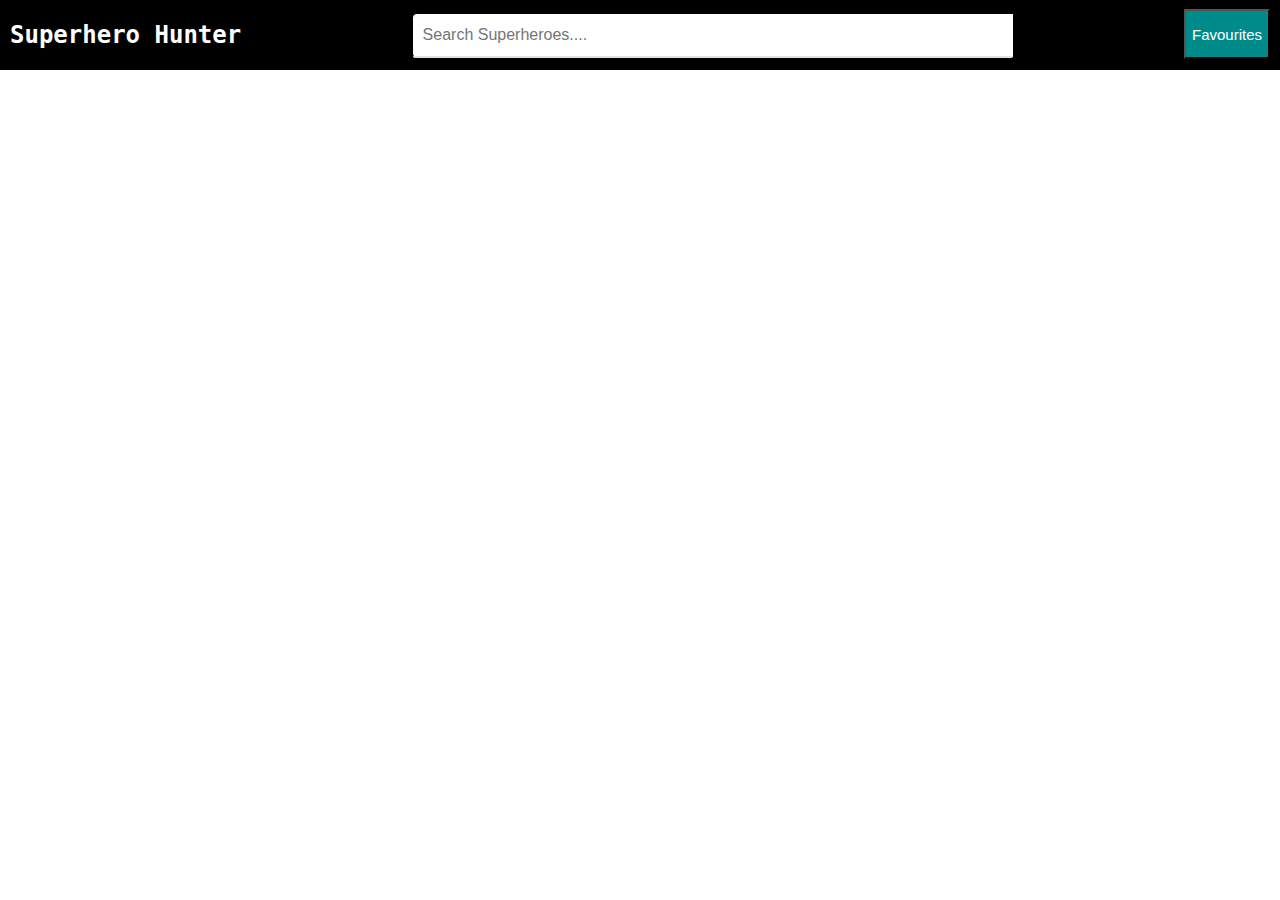
<file: index.html>
<html>
  <head>
    <title>Superheros</title>
    <meta charset="utf-8" />
    <meta name="viewport" content="width=device-width, initial-scale=1" />
    <!-- Local css -->
    <link rel="stylesheet" type="text/css" href="style.css" />
  </head>
  <body>
    <div class="nav">
      <span id="app-title">Superhero Hunter</span>
      <div class="search-container">
        <input
          type="text"
          placeholder="Search Superheroes...."
          value=""
          id="search-hero"
        />
        <div id="search-results"></div>
      </div>
      <button id="fvrt-btn" onclick="location.href='favourites.html'">
        Favourites
      </button>
    </div>
    
  </body>
  <!-- local JavaScript -->
  <script type="text/javascript" src="script.js"></script>
</html>
</file>
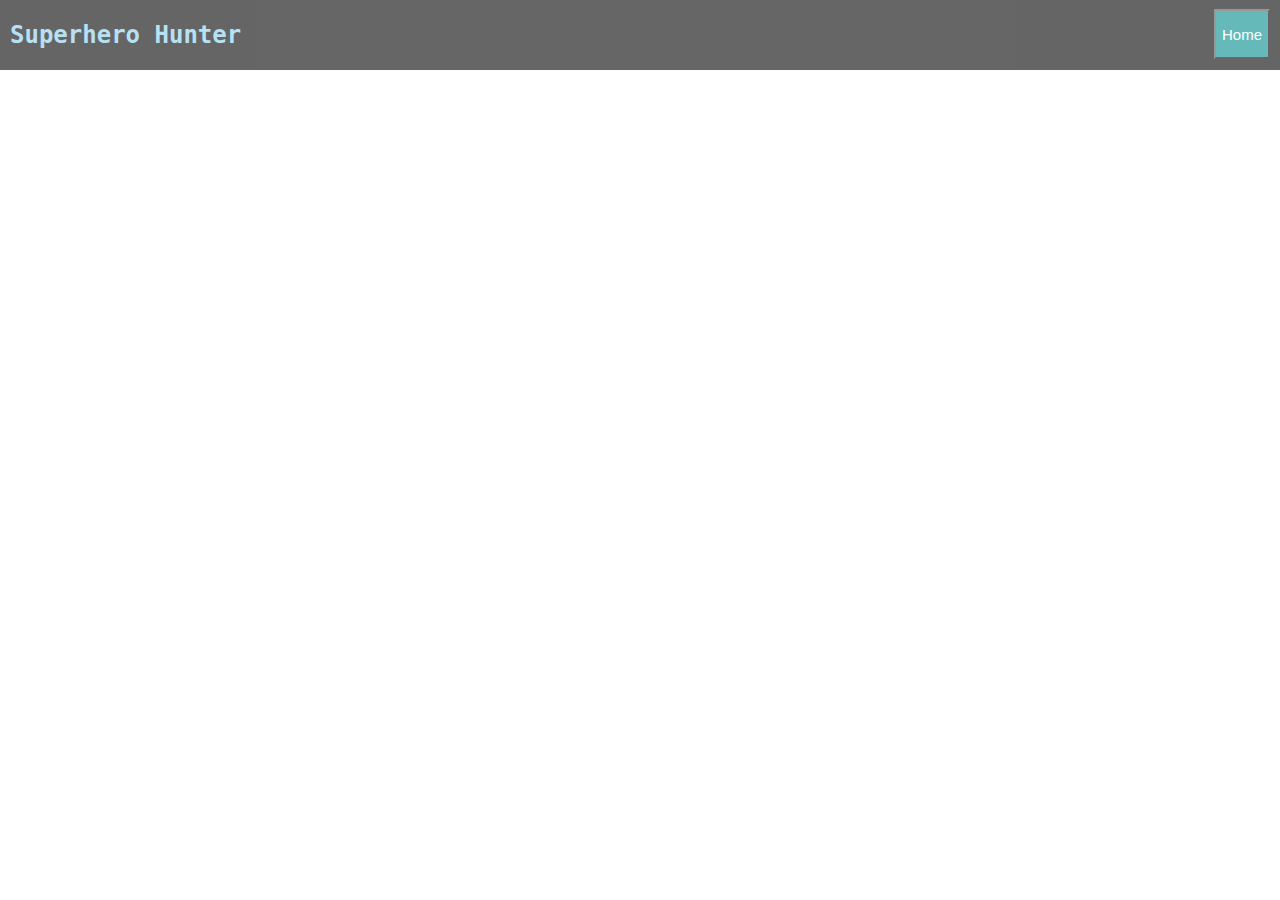
<file: favourites.html>
<html>
  <head>
    <title>Favourite Superheroes</title>
    <meta charset="utf-8" />
    <meta name="viewport" content="width=device-width, initial-scale=1" />
    <!-- Local css -->
    <link rel="stylesheet" type="text/css" href="favourites.css" />
  </head>
  <body>
    <div class="nav">
      <span id="app-title">Superhero Hunter</span>
      <div>
        <button class="nav-btn" onclick="window.location.href='index.html'">
          Home
        </button>
      </div>
    </div>
    <main>
      <h1>Favourite Superhero</h1>
      <div id="favourites-container"></div>
    </main>
  </body>
  <!-- local JavaScript -->
  <script type="text/javascript" src="favourites.js"></script>
</html>
</file>
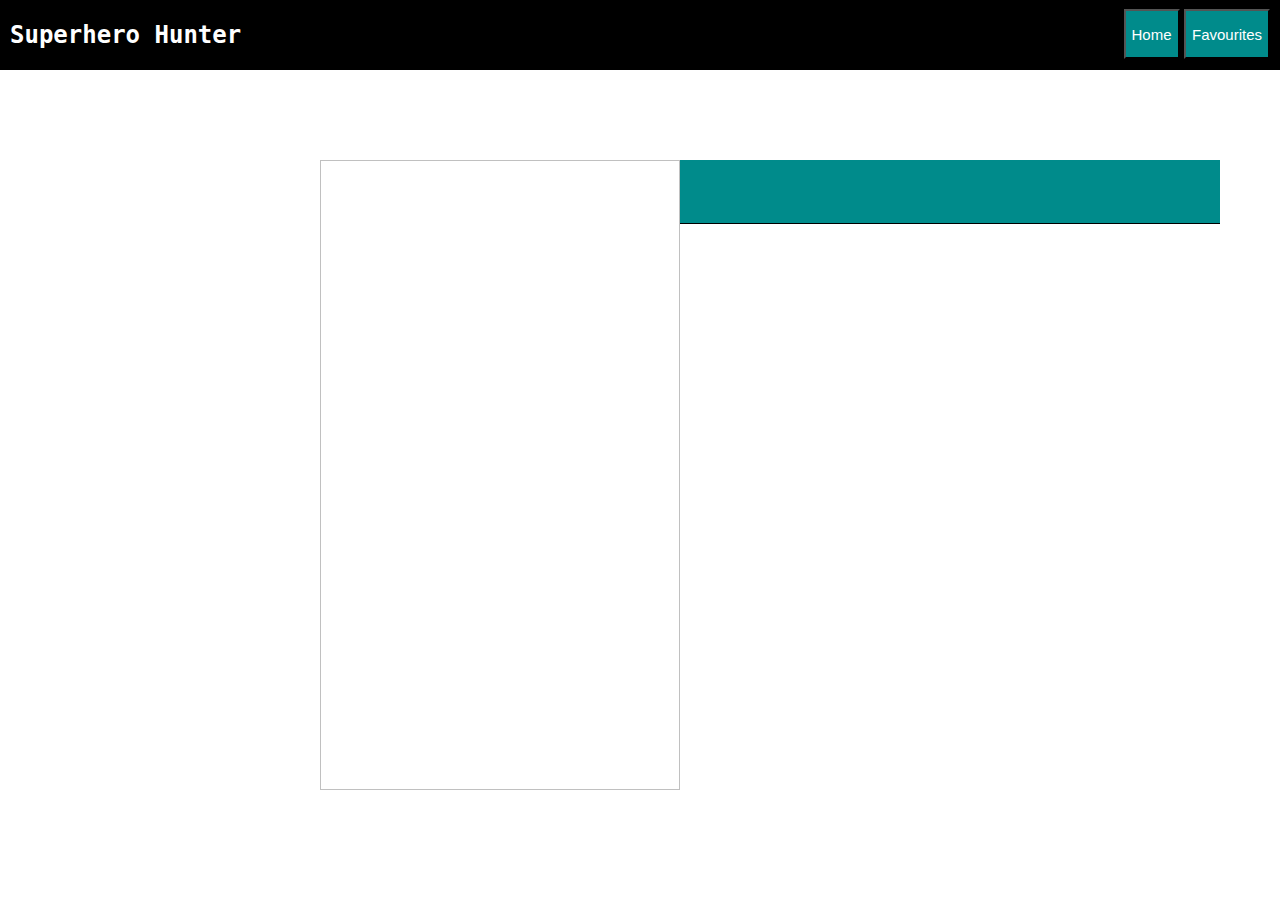
<file: Superhero.html>
<html>
  <head>
    <title>SuperHero</title>
    <meta charset="utf-8" />
    <meta name="viewport" content="width=device-width, initial-scale=1" />
    <!-- Local css -->
    <link rel="stylesheet" type="text/css" href="Superhero.css" />
  </head>
  <body>
    <div class="nav">
      <span id="app-title">Superhero Hunter</span>
      <div>
        <button class="nav-btn" onclick="window.location.href='index.html'">
          Home
        </button>
        <button
          class="nav-btn"
          onclick="window.location.href='favourites.html'"
        >
          Favourites
        </button>
      </div>
    </div>
    <main>
      <div id="left">
        <img id="avatar" />
      </div>
      <div id="right">
        <div id="hero-title"></div>
        <div id="about">
          <div id="powerstats">
            <span class="cate">Powerstats</span>
            <ul id="about-power">
              <li id="intelligence"></li>
              <li id="strength"></li>
              <li id="speed"></li>
              <li id="durability"></li>
              <li id="power"></li>
              <li id="combat"></li>
            </ul>
          </div>
          <div id="biography">
            <span class="cate">Biography</span>
            <ul id="about-bio">
              <li id="full-name"></li>
              <li id="alter-egos"></li>
              <li id="aliases"></li>
              <li id="place-of-birth"></li>
              <li id="first-appearance"></li>
              <li id="publisher"></li>
              <li id="alignment"></li>
            </ul>
          </div>
        </div>
      </div>
    </main>
  </body>
  <!-- local JavaScript -->
  <script type="text/javascript" src="Superhero.js"></script>
</html>
</file>
<file: style.css>
body {
  margin: 0;
  font-family: sans-serif;
  background: url("https://hips.hearstapps.com/hmg-prod.s3.amazonaws.com/images/avengers-infinity-war-1553438735.jpg");
  background-position: center;
  background-size: cover;
}
.nav {
  background:black;
  height: 70px;
  padding: 10px;
  box-sizing: border-box;
  display: flex;
  justify-content: space-between;
  align-items: center;
}
.search-container input {
  height: 43px;
  width: 600px;
  border-bottom-left-radius: 4px;
  border-top-left-radius: 4px;
  border: none;
  font-size: 16px;
  padding: 0 10px;
  box-sizing: border-box;
}
.search-container {
  position: relative;
}
#search-results {
  position: absolute;
  background: #fff;
  width: 100%;
  box-sizing: border-box;
  border: 1px solid #e1e1e1;
  top: 42px;
  border-bottom-left-radius: 5px;
  border-bottom-right-radius: 5px;
  z-index: 100;
}
.search-result .hero-info {
  display: flex;
  flex-direction: column;
  justify-content: space-between;
}
.search-result .hero-info button {
  margin: 20px 10px;
  background: #21ba45;
  color: #fff;
  font-weight: bold;
  font-size: 14px;
  border: none;
  padding: 9px 0;
  border-radius: 4px;
  
}
.search-result {
  display: flex;
  margin-bottom: 10px;
  border: 1px solid lightgray;
}
.search-result img {
  height: 150px;
  width: 100px;
}
.search-result > div span {
  font-size: 20px;
  padding: 10px;
 font-weight: bold;
}

.search-container input:focus,
.search-container button:focus,
.search-result .hero-info button:focus {
  outline: none;
}
.search-container button:hover,
.search-result .hero-info button:hover {
  cursor: pointer;
}
#app-title {
  color: white;
font-weight: bold;
  font-size: 1.5rem;
  font-family: monospace;
}

#fvrt-btn {
  background: darkcyan;
  height: 50px;
  color: #fff;
  font-size: 15px;
 position: relative;
  top: -1px;
}
</file>
<file: favourites.css>
body {
  margin: 0;
  font-family: sans-serif;
  background: url("https://hips.hearstapps.com/hmg-prod.s3.amazonaws.com/images/avengers-infinity-war-1553438735.jpg");
  background-position: center;
  background-size: contain;
}
.nav {
  background: black;
  opacity: .6;
  height: 70px;
  padding: 10px;
  box-sizing: border-box;
  display: flex;
  justify-content: space-between;
  align-items: center;
}

#app-title {
  color: skyblue;
  font-weight: bold;
  font-size: 1.5rem;
  font-family: monospace;
}
.nav-btn {
 background: darkcyan;
  height: 50px;
  color: #fff;
  font-size: 15px;
 position: relative;
  top: -1px;
}

main {
  text-align: center;
}

h1 {
  font-size: 3rem;

  color: white;
}

#favourites-container {
  position: absolute;
  background: #fff;
  width: 99%;
  height: 70%;
  box-sizing: border-box;
  top: 27%;
  border-bottom-left-radius: 5px;
  border-bottom-right-radius: 5px;
  z-index: 100;
  overflow: auto;
}
.fav-item .hero-info {
  display: flex;
  flex-direction: column;
  justify-content: center;
 
}
.fav-item .hero-info button {
  margin: 20px 10px;
  background: red;
  color: #fff;
  font-weight: bold;
  font-size: 14px;
  border: none;
  padding: 9px 0;
  border-radius: 4px;


}
.fav-item {
  display: flex;
  margin-bottom: 10px;
  background-color: lightgreen;
  
}
.fav-item img {
  height: 150px;
  width: 100px;
}
.fav-item > div span {
  font-size: 20px;
  padding: 10px;
  font-weight: bold;
}
</file>
<file: Superhero.css>
body {
  margin: 0;
  font-family: sans-serif;
  background: url("https://hips.hearstapps.com/hmg-prod.s3.amazonaws.com/images/avengers-infinity-war-1553438735.jpg");
  background-position: center;
  background-size: cover;
}
.nav {
  background: black;
  height: 70px;
  padding: 10px;
  box-sizing: border-box;
  display: flex;
  justify-content: space-between;
  align-items: center;
}

#app-title {
  color: white;
  font-weight: bold;
  font-size: 1.5rem;
  font-family: monospace;
}
.nav-btn {
  background: darkcyan;
  height: 50px;
  color: #fff;
  font-size: 15px;
 position: relative;
  top: -1px;
}

main {
  position: relative;
  display: flex;
  top: 10%;
  left: 25%;
  height: 70vh;
  width: 100vh;

}

#left {
  height: 100%;
  width: 40%;
}

#right {
  height: 99.5%;
  width: 60%;

}

img {
  height: 100%;
  width: 100%;
}

#hero-title {
  height: 10%;
  width: 100%;
  border-bottom: 1px solid black;
  text-align: center;
  font-size: 2.5rem;
  font-weight: bold;
  font-family: serif;
  background-color: darkcyan;
  color: white;
}

#about {
  display: flex;
  height: 90%;
  width: 100%;
}

.cate {
  font-size: 1.5rem;
 font-weight: bold;
  font-family: sans-serif;
  color: white;
  padding: 5px;
}

#powerstats,
#biography {
  width: 70%;
  height: 100%;
  margin-top: 10px;
  text-align: center;
}

#about-bio,
#about-power {
  margin-top: 20%;
  text-align: left;
}

li {
  margin: 10px;
  font-size: 13px;
  font-weight: bold;
  font-family: sans-serif;
  color: white;
}
</file>
